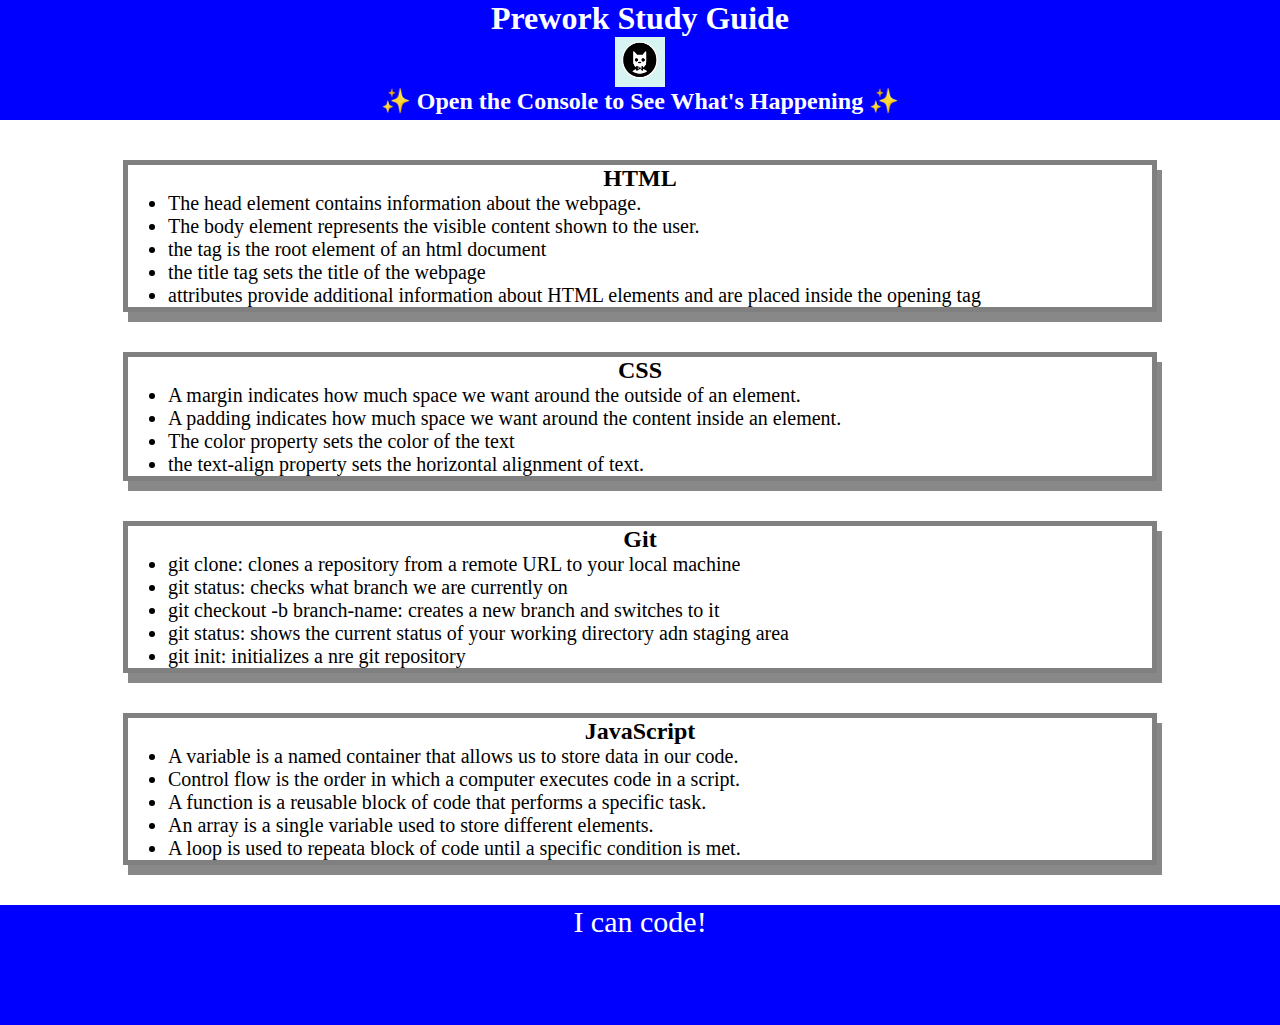
<file: index.html>
<!DOCTYPE html>
<html lang="en">
  <head>
    <meta charset="UTF-8" />
    <meta http-equiv="X-UA-Compatible" content="IE=edge" />
    <meta name="viewport" content="width=device-width, initial-scale=1.0" />
    <link rel="stylesheet" href="./assets/style.css">
    <title>Prework Study Guide</title>
  </head>
  <body>
    <header id="header">
      <h1>Prework Study Guide</h1>
      <img src="./assets/bowtie-cat.png" alt="Profile image of cat wearing a bow tie." />
      <h2>✨ Open the Console to See What's Happening ✨</h2>
    </header>
    <main>
      <section class="card" id="html-section">
        <h2>HTML</h2>
        <ul>
          <li>The head element contains information about the webpage.</li>
          <li>The body element represents the visible content shown to the user.</li>
          <li>the <HTML></HTML> tag is the root element of an html document</li>
          <li>the title tag sets the title of the webpage</li>
          <li>attributes provide additional information about HTML elements and are placed inside the opening tag</li>
        </ul>
      </section>
   
      <section class="card" id="css-section">
        <h2>CSS</h2>
        <ul>
          <li>A margin indicates how much space we want around the outside of an element.</li>
          <li>A padding indicates how much space we want around the content inside an element.</li>
          <li>The color property sets the color of the text</li>
          <li>the text-align property sets the horizontal alignment of text.</li>
        </ul>
      </section>
   
      <section class="card" id="git-section">
        <h2>Git</h2>
        <ul>
          <li>git clone: clones a repository from a remote URL to your local machine</li>
          <li>git status: checks what branch we are currently on</li>
          <li>git checkout -b branch-name: creates a new branch and switches to it</li>
          <li>git status: shows the current status of your working directory adn staging area</li>
          <li>git init: initializes a nre git repository</li>
        </ul>
      </section>
   
      <section class="card" id="javascript-section">
        <h2>JavaScript</h2>
        <ul>
          <li>A variable is a named container that allows us to store data in our code.</li>
          <li>Control flow is the order in which a computer executes code in a script.</li>
          <li>A function is a reusable block of code that performs a specific task.</li>
          <li>An array is a single variable used to store different elements.</li>
          <li>A loop is used to repeata block of code until a specific condition is met.</li>
        </ul>
      </section>
    </main>

    <footer>
      <p>I can code!
      </p>
    </footer>
    <script src="./assets/script.js"></script>
  </body>
</html>
</file>
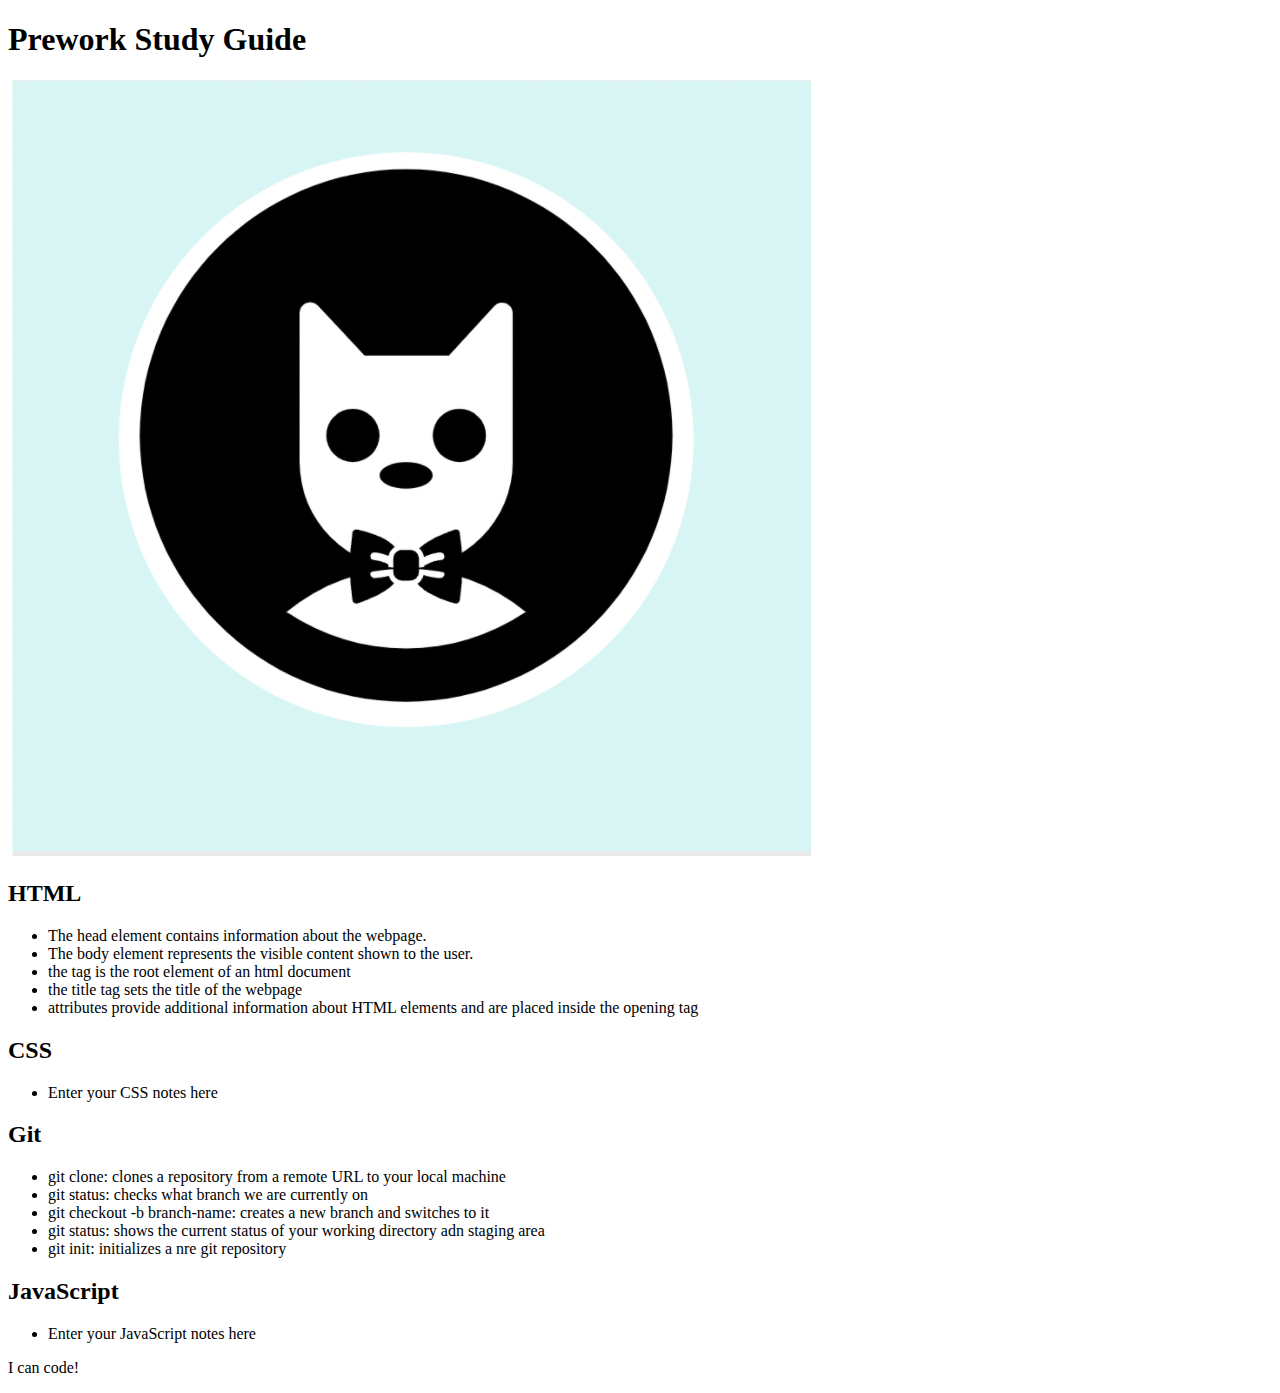
<file: prework-study-guide/prework-study-guide/index.html>
<!DOCTYPE html>
<html lang="en">
  <head>
    <meta charset="UTF-8" />
    <meta http-equiv="X-UA-Compatible" content="IE=edge" />
    <meta name="viewport" content="width=device-width, initial-scale=1.0" />
    <title>Prework Study Guide</title>
  </head>
  <body>
    <header id="header">
      <h1>Prework Study Guide</h1>
      <img src="./assets/bowtie-cat.png" alt="Profile image of cat wearing a bow tie." />
    </header>
    <main>
      <section class="card" id="html-section">
        <h2>HTML</h2>
        <ul>
          <li>The head element contains information about the webpage.</li>
          <li>The body element represents the visible content shown to the user.</li>
          <li>the <HTML></HTML> tag is the root element of an html document</li>
          <li>the title tag sets the title of the webpage</li>
          <li>attributes provide additional information about HTML elements and are placed inside the opening tag</li>
        </ul>
      </section>
   
      <section class="card" id="css-section">
        <h2>CSS</h2>
        <ul>
          <li>Enter your CSS notes here</li>
        </ul>
      </section>
   
      <section class="card" id="git-section">
        <h2>Git</h2>
        <ul>
          <li>git clone: clones a repository from a remote URL to your local machine</li>
          <li>git status: checks what branch we are currently on</li>
          <li>git checkout -b branch-name: creates a new branch and switches to it</li>
          <li>git status: shows the current status of your working directory adn staging area</li>
          <li>git init: initializes a nre git repository</li>
        </ul>
      </section>
   
      <section class="card" id="javascript-section">
        <h2>JavaScript</h2>
        <ul>
          <li>Enter your JavaScript notes here</li>
        </ul>
      </section>
    </main>

    <footer>
      <p>I can code!
      </p>
    </footer>
  </body>
</html>
</file>
<file: assets/style.css>
* {
    margin: 0;
    padding: 0;
}
header,
footer {
    width: 100%;
    height: 120px;
    background-color: blue;
    color: white;
}
h1,
h2 {
    text-align: center;
}
img {
    display: block;
    height: 50px;
    width: 50px;
    margin-left: auto;
    margin-right: auto;
} 
ul {
    padding-left: 40px;
    font-size: 20px;
}
p {
    text-align: center;
    font-size: 30px;
  }
  .card {
    width: 80%;
    margin: 40px auto;
    border: 5px solid gray;
    box-shadow: 5px 10px #888888;
  }
</file>
